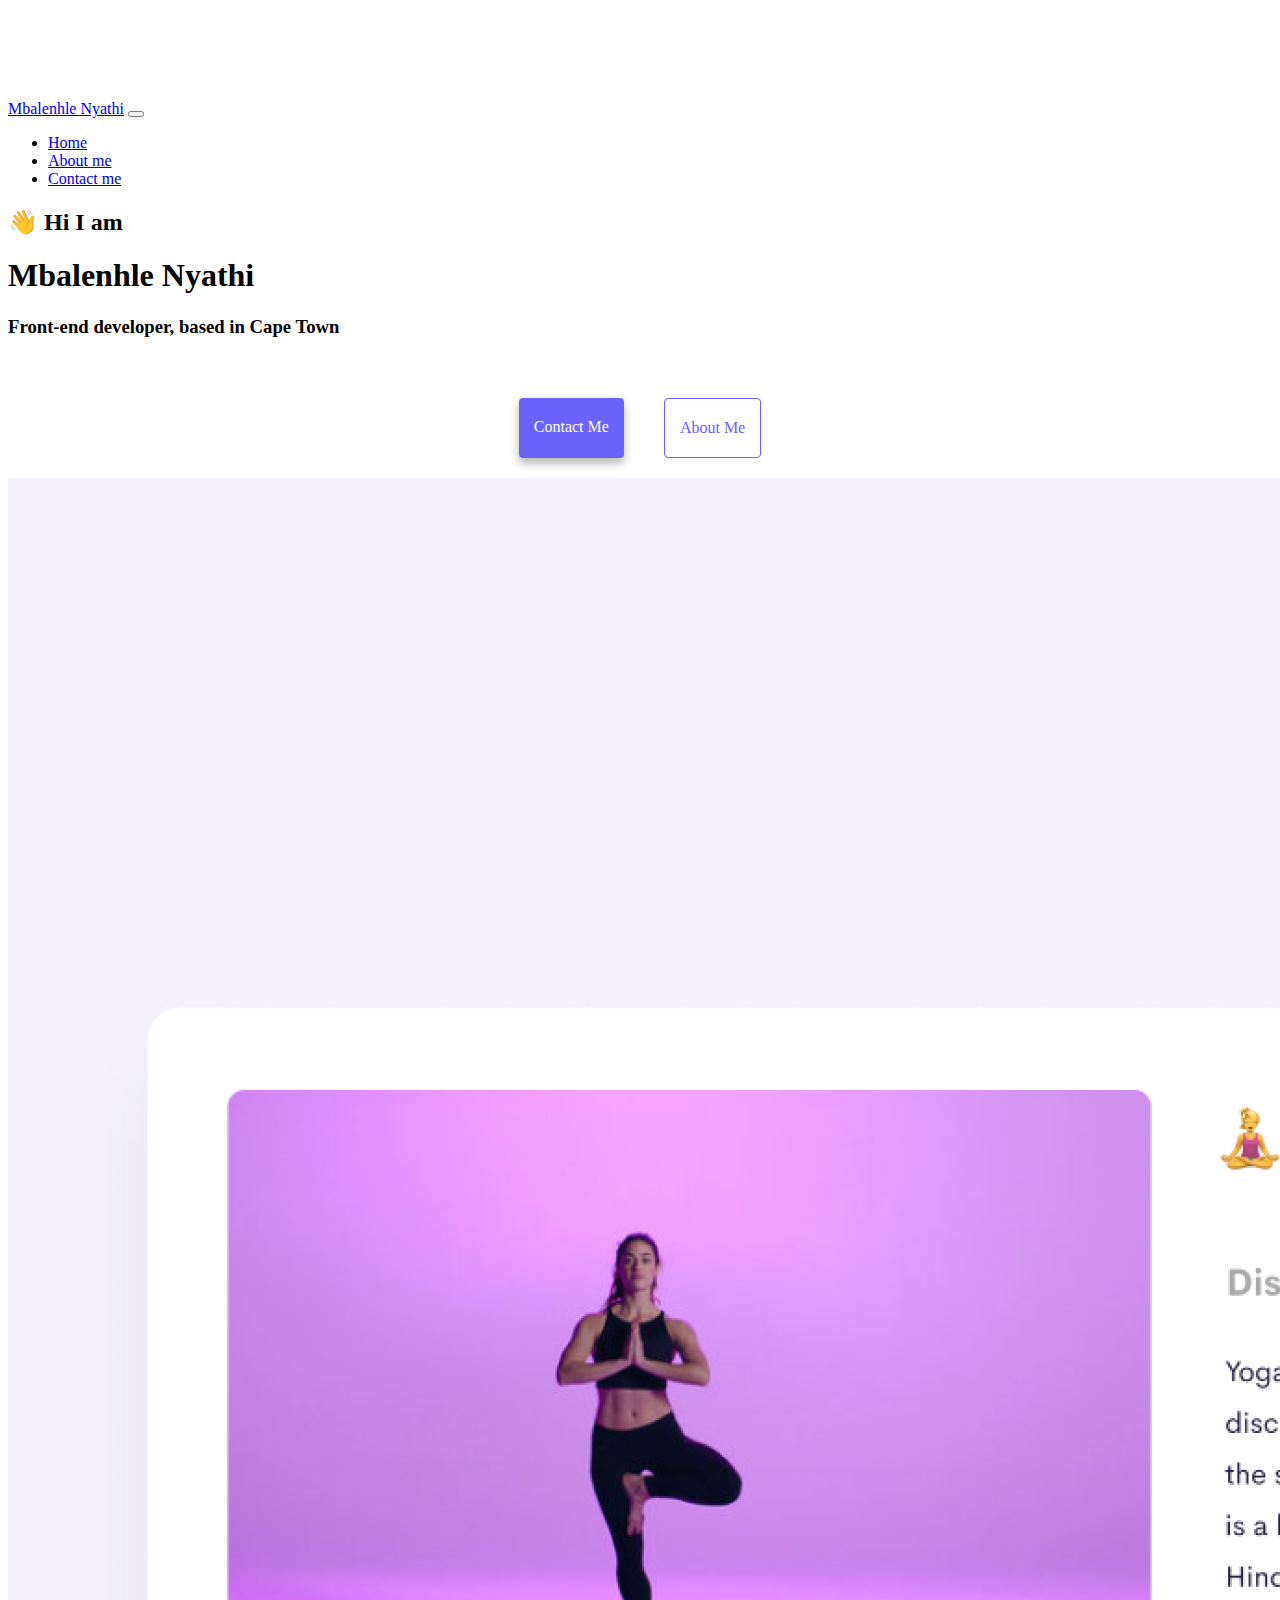
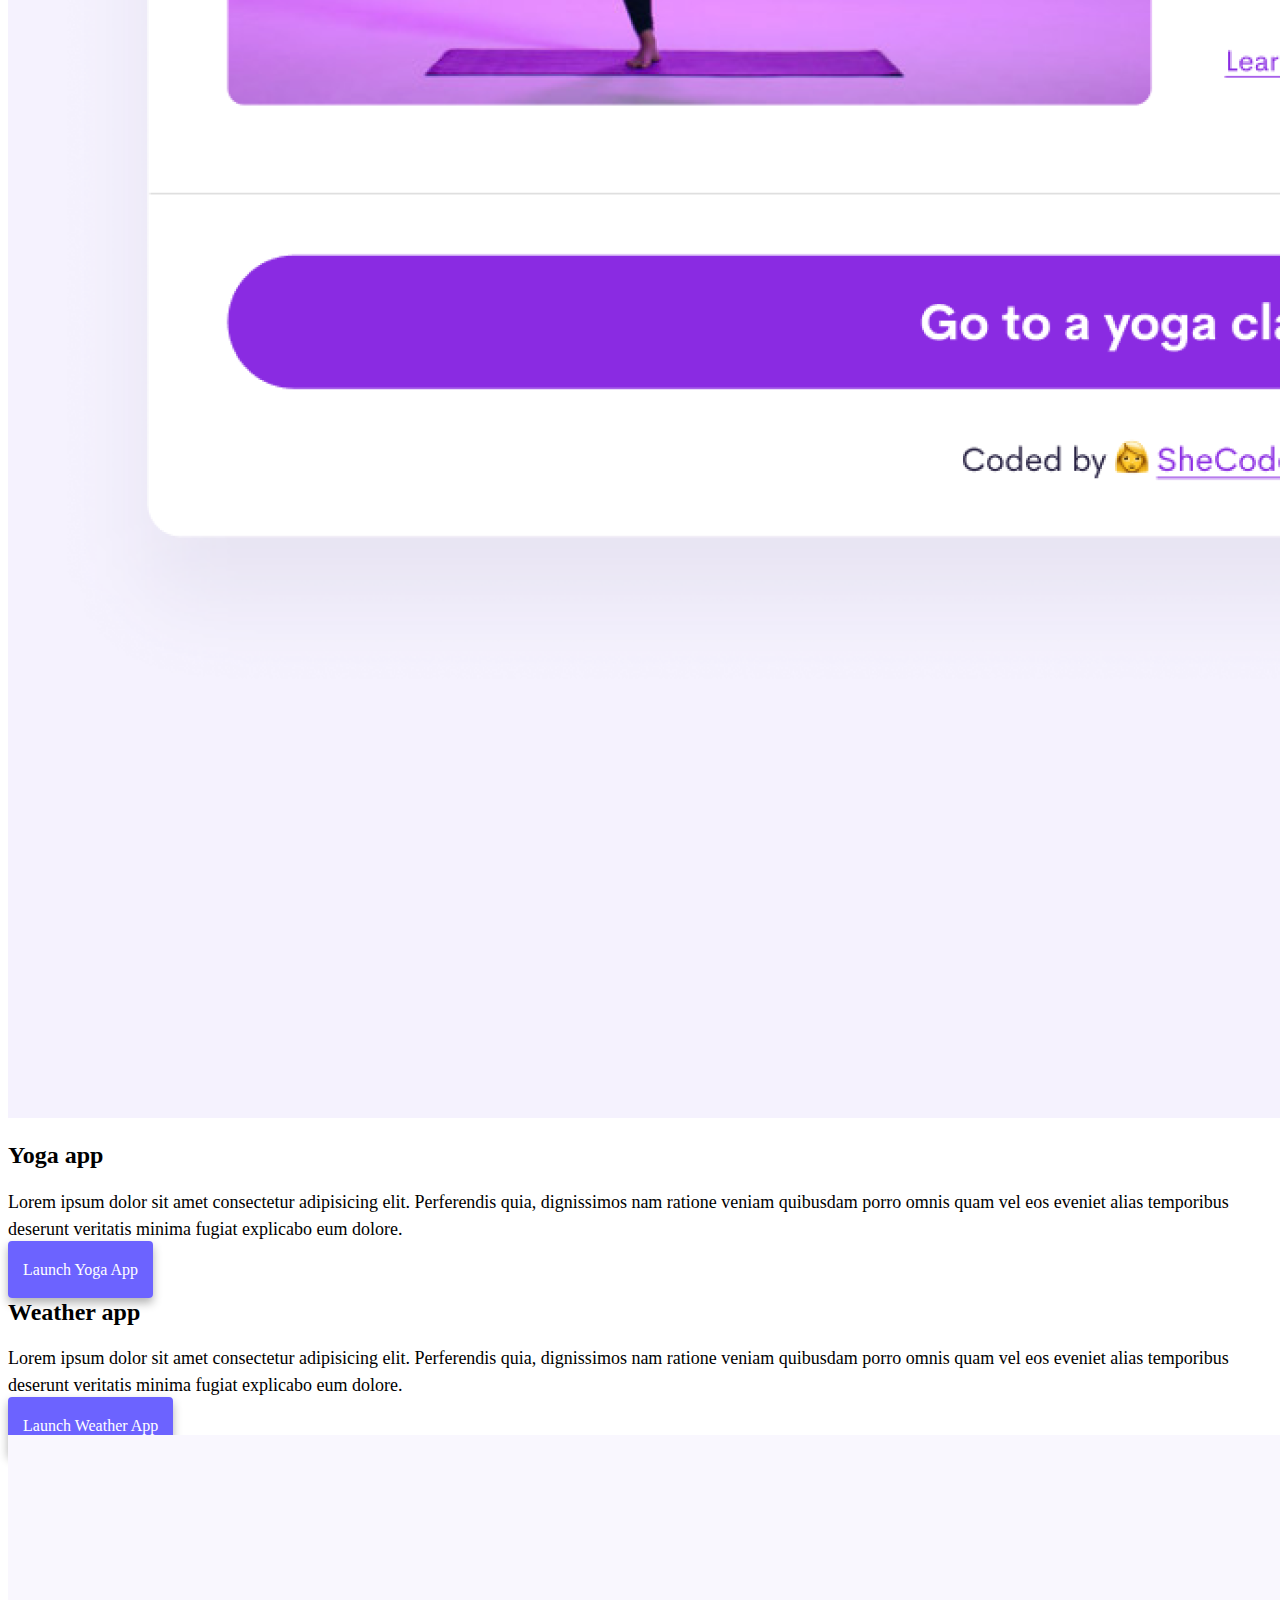
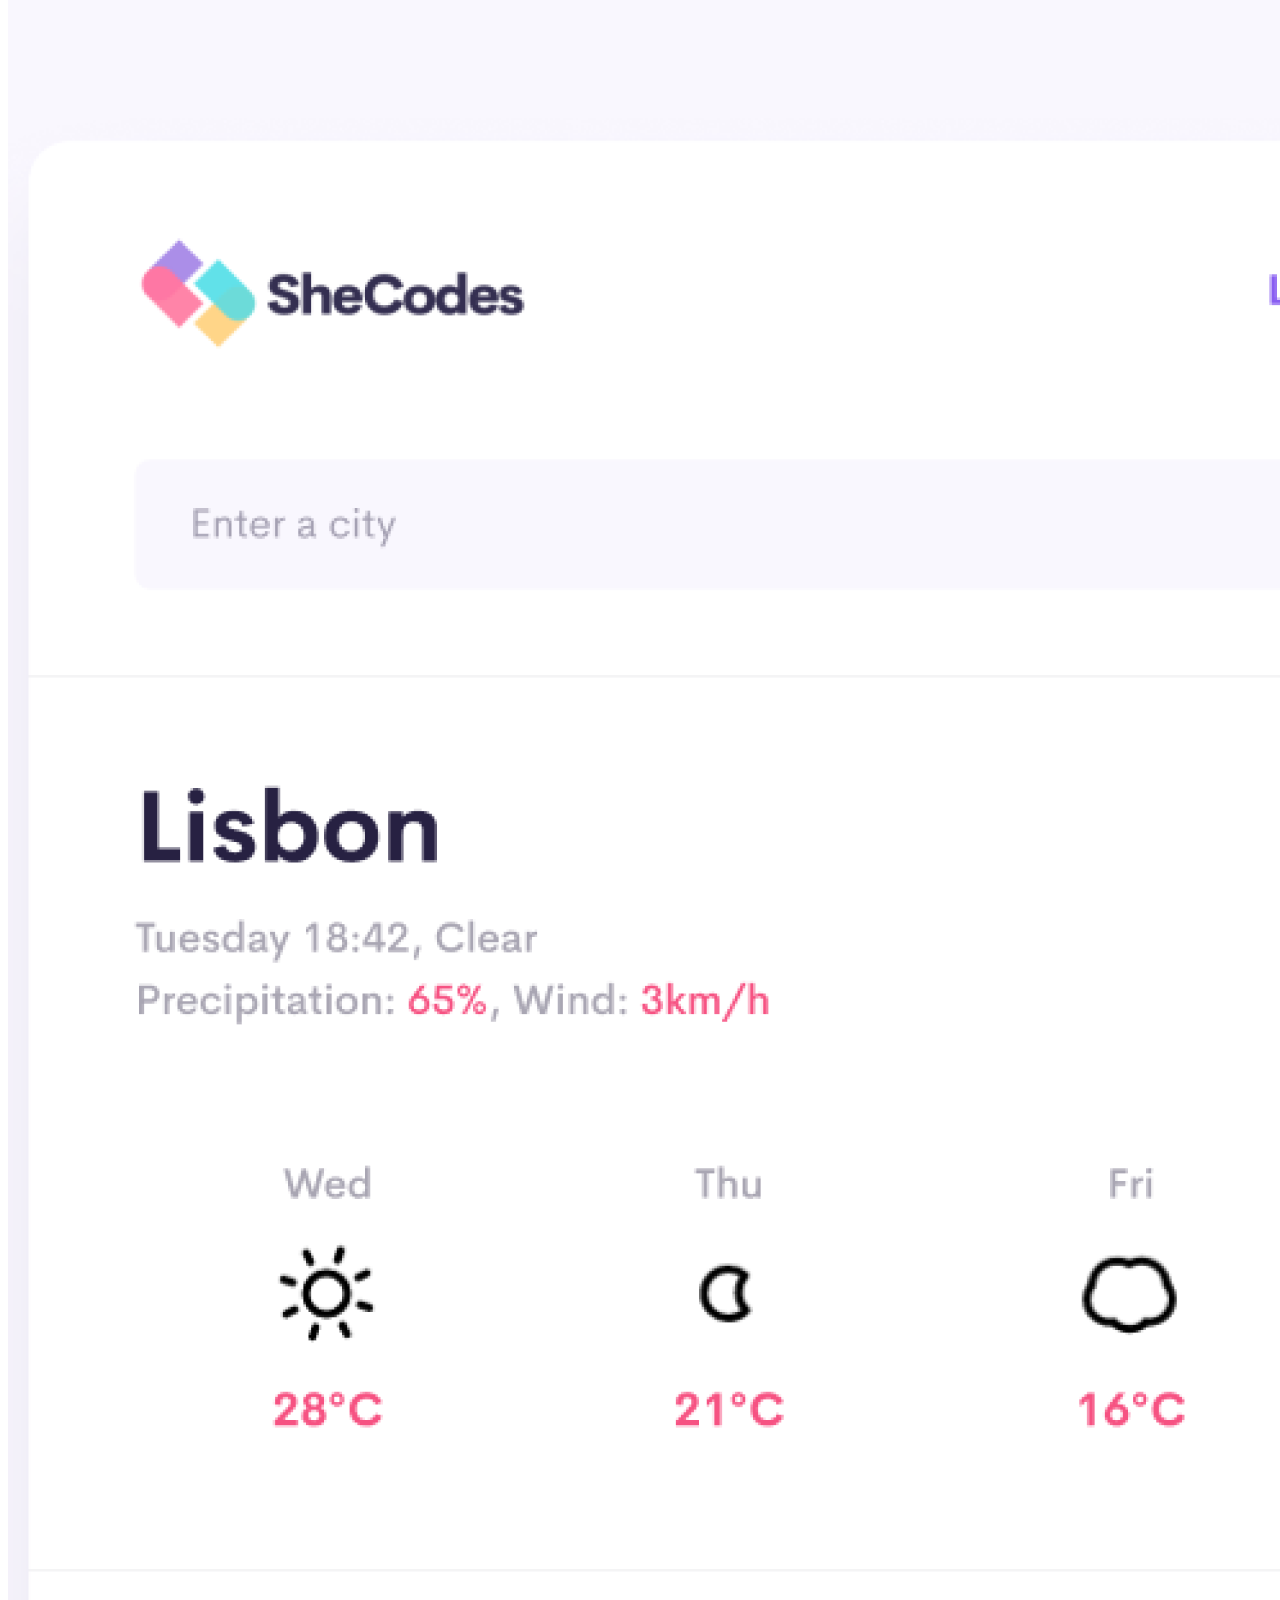
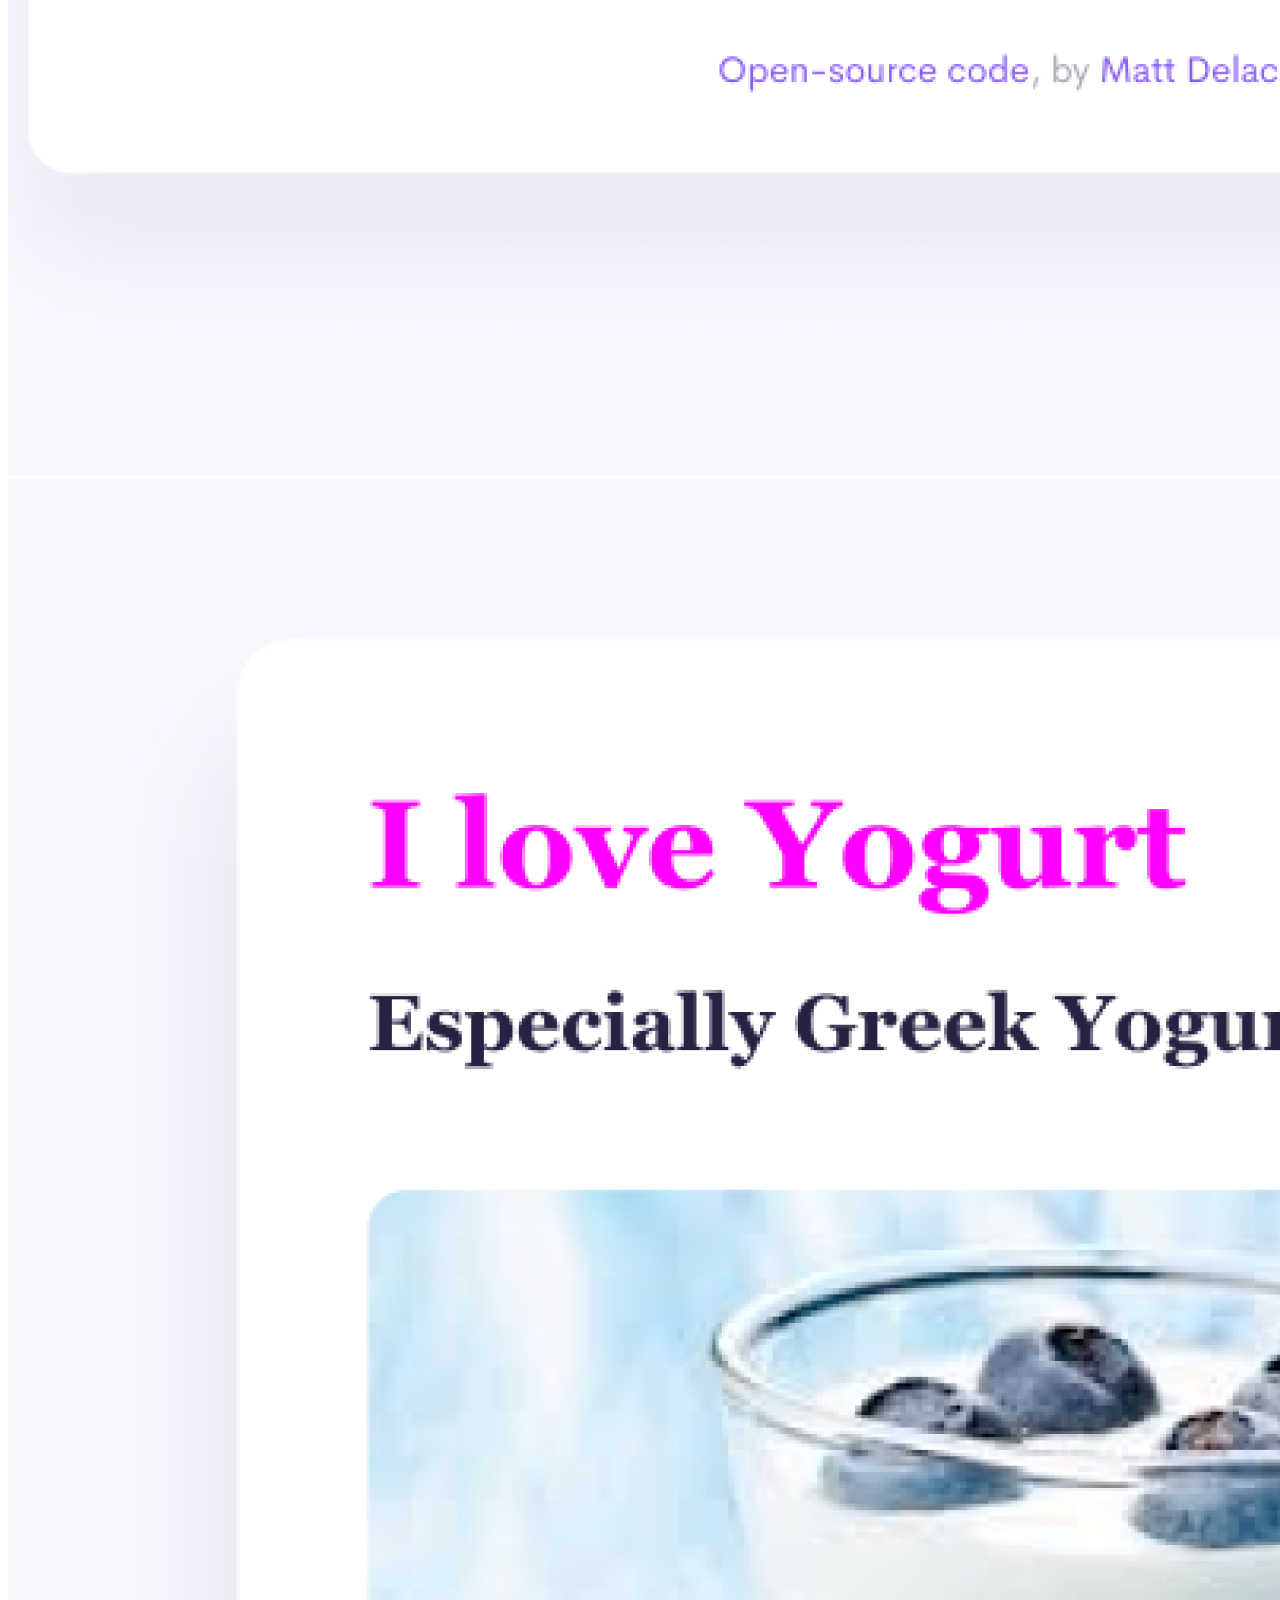
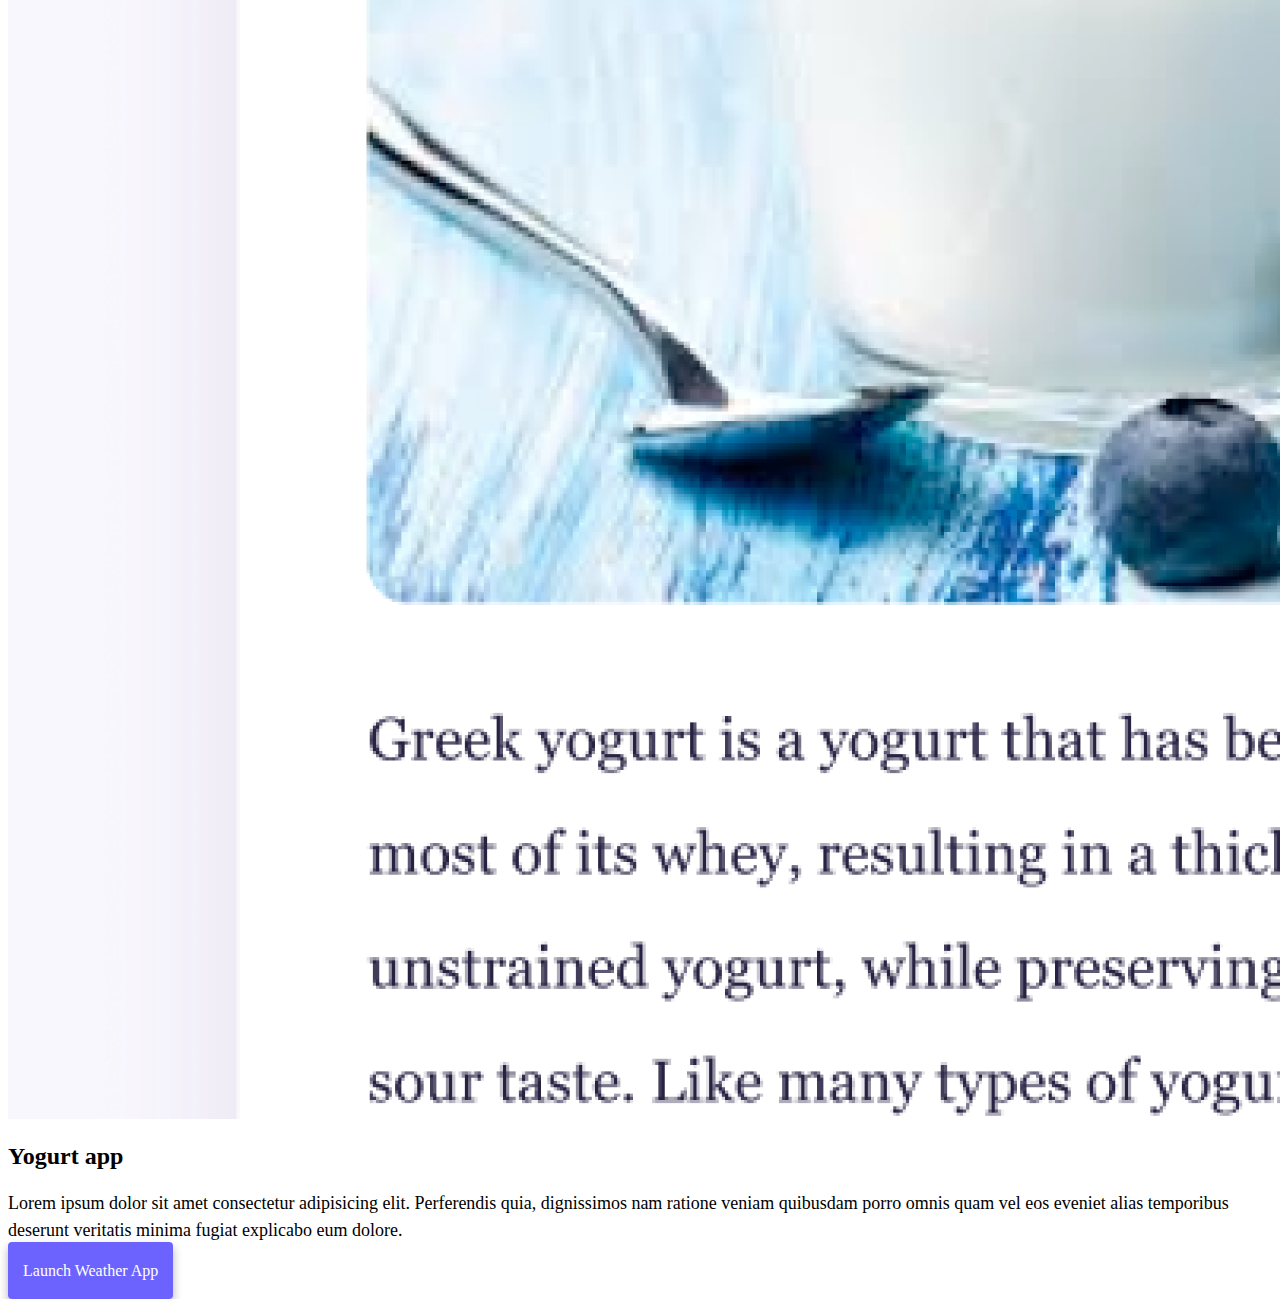
<file: index.html>
<!DOCTYPE html>
<html lang="en">
  <head>
    <meta charset="UTF-8" />
    <meta http-equiv="X-UA-Compatible" content="IE=edge" />
    <meta name="viewport" content="width=device-width, initial-scale=1.0" />
    <meta
      name="description"
      content="Mbalenhle Nyathi is a frontend developer based in Cape Town for any work enquires check contact me page"
    />

    <title>Front-end developer - Mbalenhle Nyathi</title>
    <link
      href="https://cdn.jsdelivr.net/npm/bootstrap@5.0.0-beta2/dist/css/bootstrap.min.css"
      rel="stylesheet"
      integrity="sha384-BmbxuPwQa2lc/FVzBcNJ7UAyJxM6wuqIj61tLrc4wSX0szH/Ev+nYRRuWlolflfl"
      crossorigin="anonymous"
    />
    <script
      src="https://cdn.jsdelivr.net/npm/bootstrap@5.0.0-beta2/dist/js/bootstrap.bundle.min.js"
      integrity="sha384-b5kHyXgcpbZJO/tY9Ul7kGkf1S0CWuKcCD38l8YkeH8z8QjE0GmW1gYU5S9FOnJ0"
      crossorigin="anonymous"
    ></script>
    <link rel="stylesheet" href="style.css" />
  </head>
  <body>
    <nav class="navbar navbar-expand-lg navbar-light bg-light fixed-top">
      <div class="container">
        <a class="navbar-brand" href="index.html">Mbalenhle Nyathi</a>
        <button
          class="navbar-toggler"
          type="button"
          data-bs-toggle="collapse"
          data-bs-target="#navbarNav"
          aria-controls="navbarNav"
          aria-expanded="false"
          aria-label="Toggle navigation"
        >
          <span class="navbar-toggler-icon"></span>
        </button>
        <div class="collapse navbar-collapse" id="navbarNav">
          <ul class="navbar-nav">
            <li class="nav-item">
              <a class="nav-link active" aria-current="page" href="index.html"
                >Home</a
              >
            </li>
            <li class="nav-item">
              <a class="nav-link" href="about.html">About me</a>
            </li>
            <li class="nav-item">
              <a class="nav-link" href="about.html#contact">Contact me</a>
            </li>
          </ul>
        </div>
      </div>
    </nav>
    <h2 class="text-center">👋 Hi I am</h2>
    <h1 class="text-center">Mbalenhle Nyathi</h1>
    <h3 class="text-center">Front-end developer, based in Cape Town</h3>
    <div class="navigation-links mb-5">
      <a href="about.html#contact" class="primary-link">Contact me</a>
      <a href="about.html" class="secondary-link">About me</a>
    </div>
    <div class="container">
      <div class="row">
        <div class="col-sm-6">
          <img
            src="images/yoga.png"
            class="img-fluid rounded d-none d-md-block"
          />
        </div>
        <div class="col-sm-6">
          <h2 class="mb-3">Yoga app</h2>
          <p>
            Lorem ipsum dolor sit amet consectetur adipisicing elit. Perferendis
            quia, dignissimos nam ratione veniam quibusdam porro omnis quam vel
            eos eveniet alias temporibus deserunt veritatis minima fugiat
            explicabo eum dolore.
          </p>
          <div class="mt-5">
            <a href="#" class="primary-link launch">Launch Yoga App</a>
          </div>
        </div>
      </div>
      <div class="row mt-5">
        <div class="col-sm-6">
          <h2 class="mb-3">Weather app</h2>
          <p>
            Lorem ipsum dolor sit amet consectetur adipisicing elit. Perferendis
            quia, dignissimos nam ratione veniam quibusdam porro omnis quam vel
            eos eveniet alias temporibus deserunt veritatis minima fugiat
            explicabo eum dolore.
          </p>
          <div class="mt-5">
            <a href="#" class="primary-link launch">Launch Weather App</a>
          </div>
        </div>
        <div class="col-sm-6">
          <img
            src="images/weather.png"
            class="img-fluid rounded d-none d-md-block"
          />
        </div>
      </div>
      <div class="row mt-5">
        <div class="col-sm-6">
          <img
            src="images/yogurt.png"
            class="img-fluid rounded d-none d-md-block"
          />
        </div>
        <div class="col-sm-6">
          <h2 class="mb-3">Yogurt app</h2>
          <p>
            Lorem ipsum dolor sit amet consectetur adipisicing elit. Perferendis
            quia, dignissimos nam ratione veniam quibusdam porro omnis quam vel
            eos eveniet alias temporibus deserunt veritatis minima fugiat
            explicabo eum dolore.
          </p>
          <div class="mt-5">
            <a href="#" class="primary-link launch">Launch Weather App</a>
          </div>
        </div>
      </div>
    </div>
  </body>
</html>
</file>
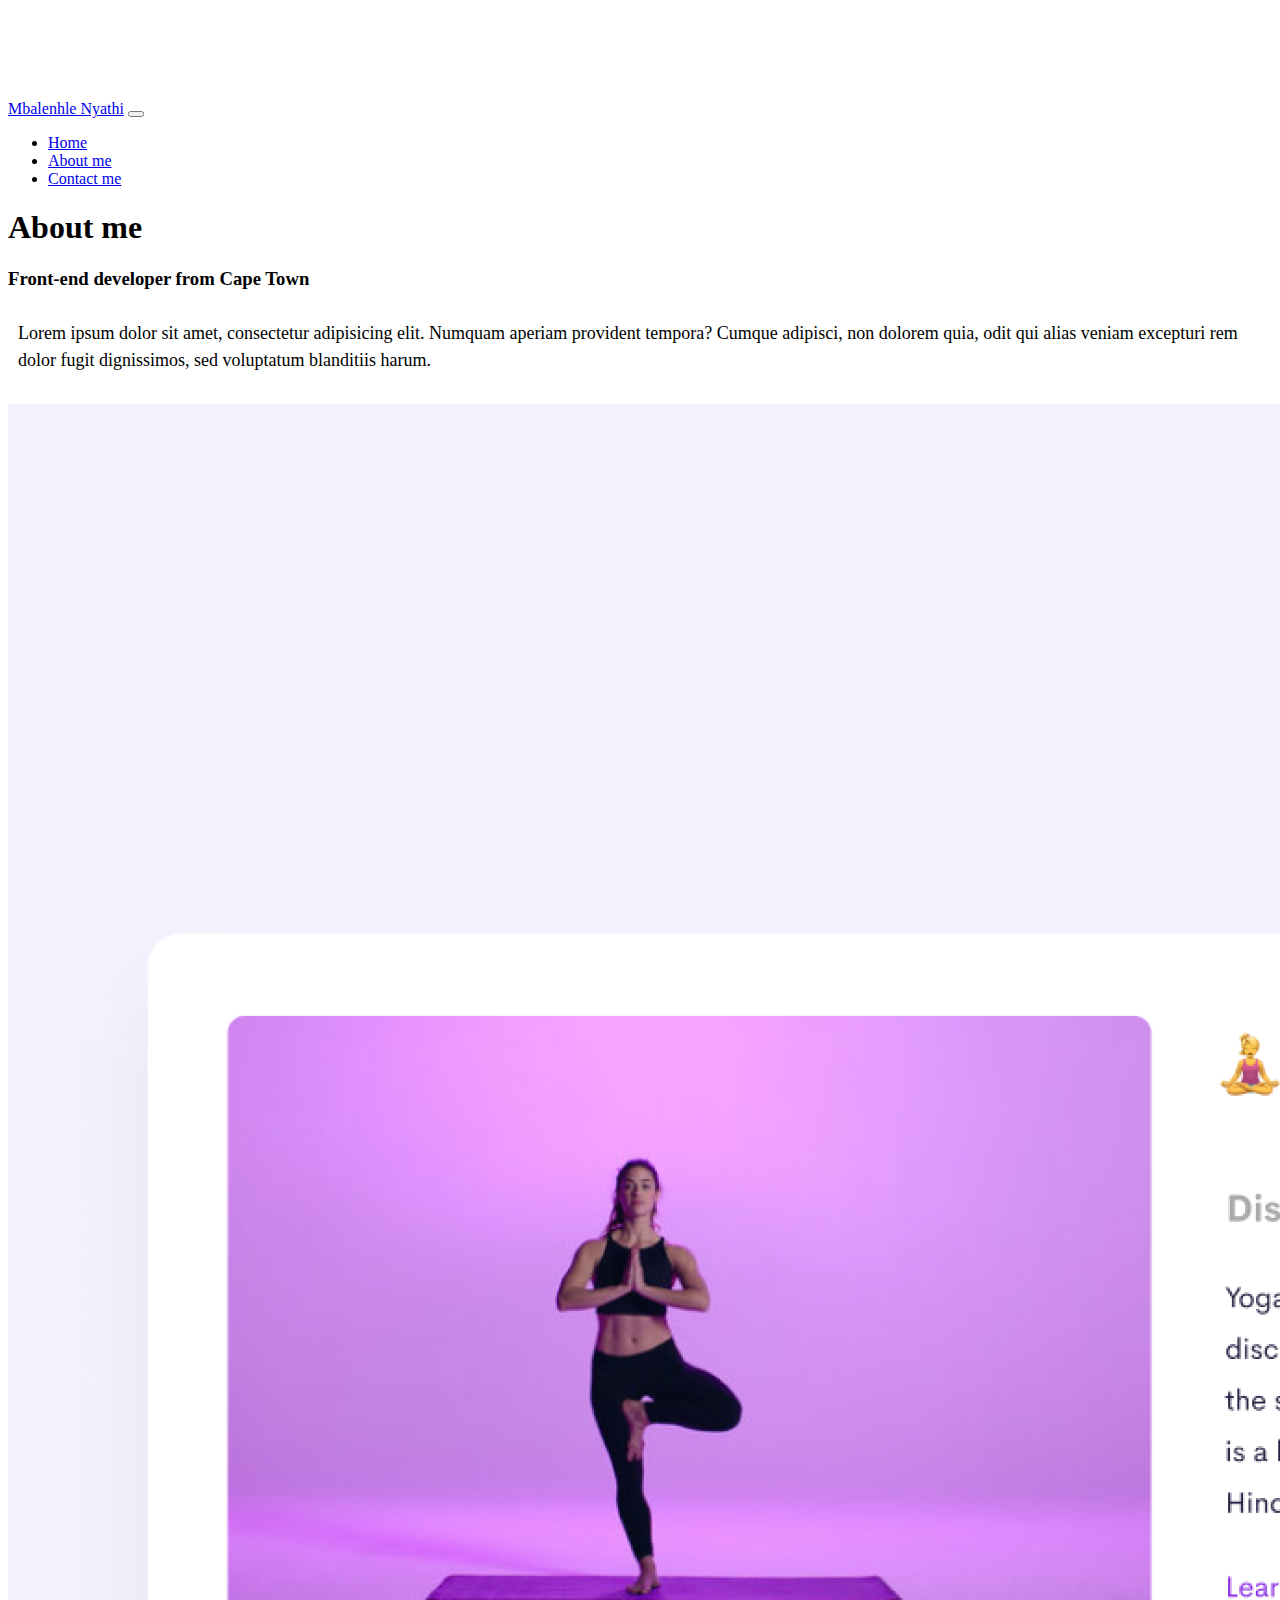
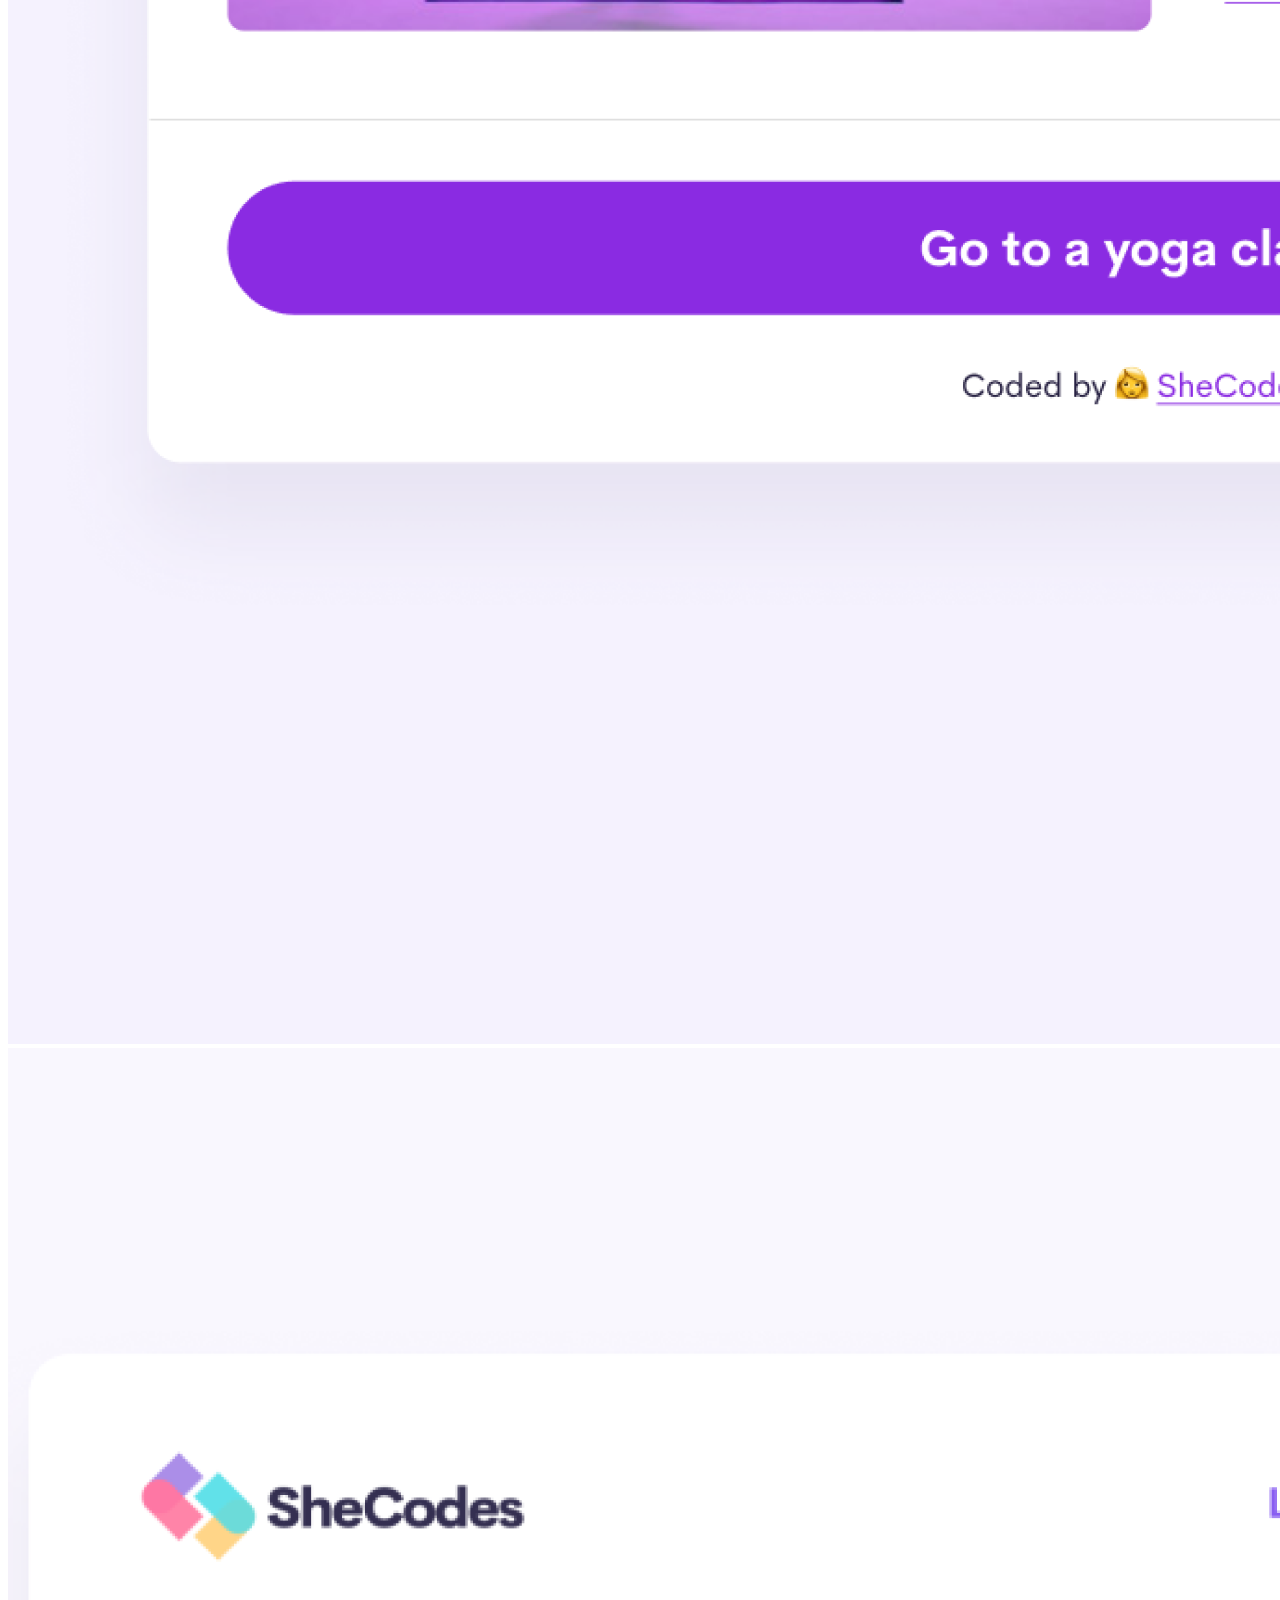
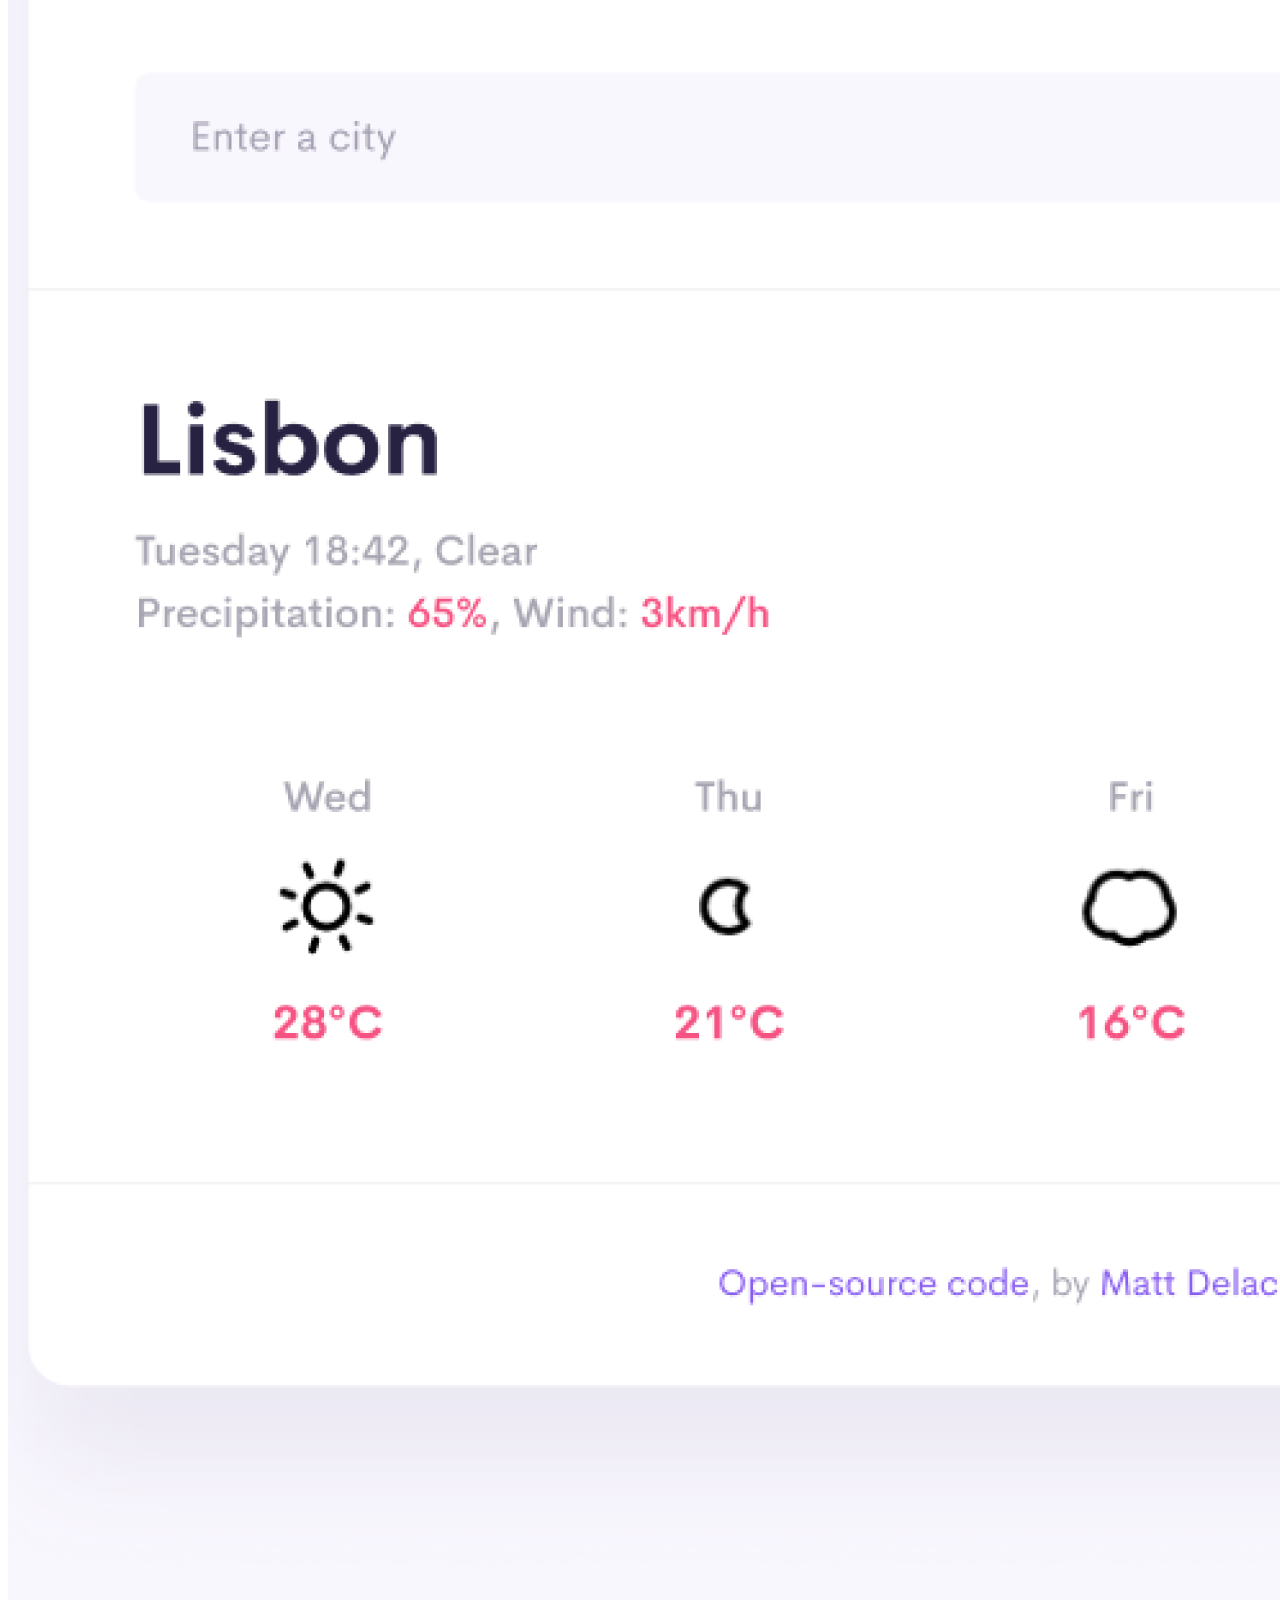
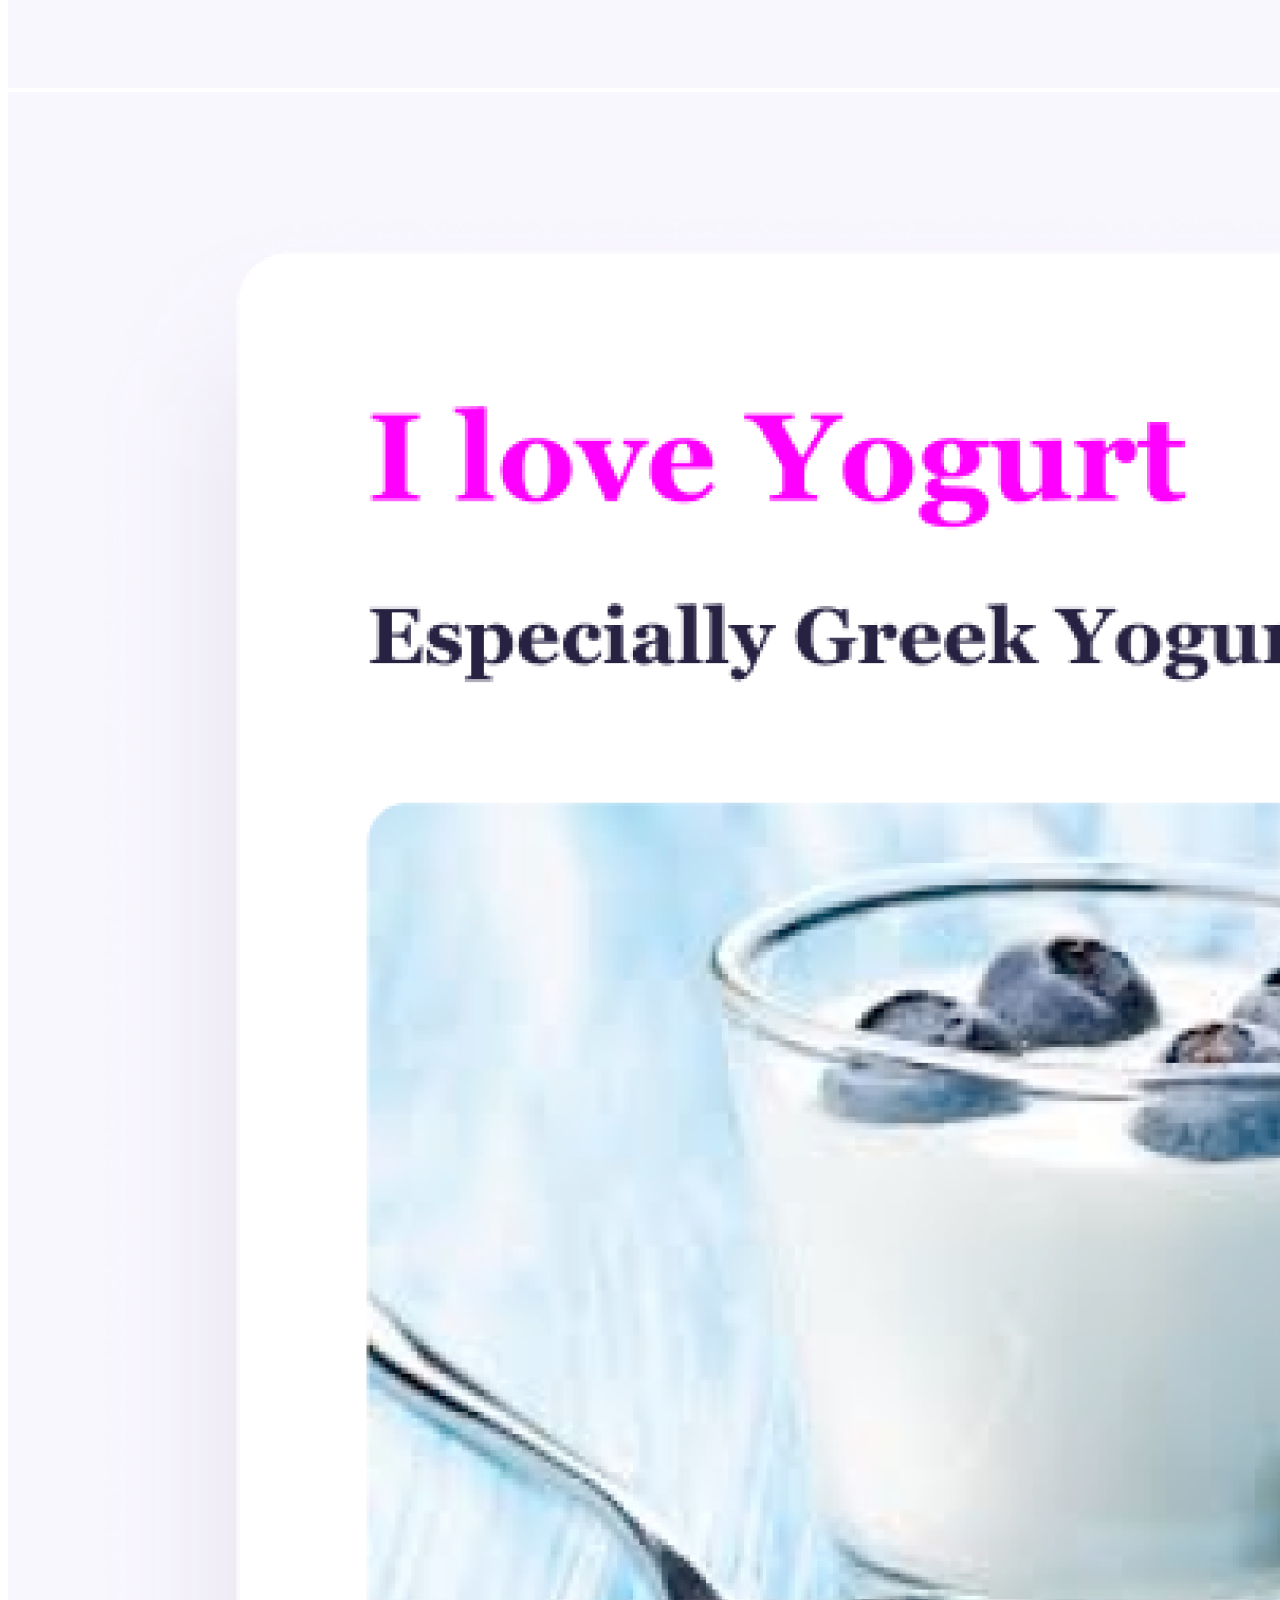
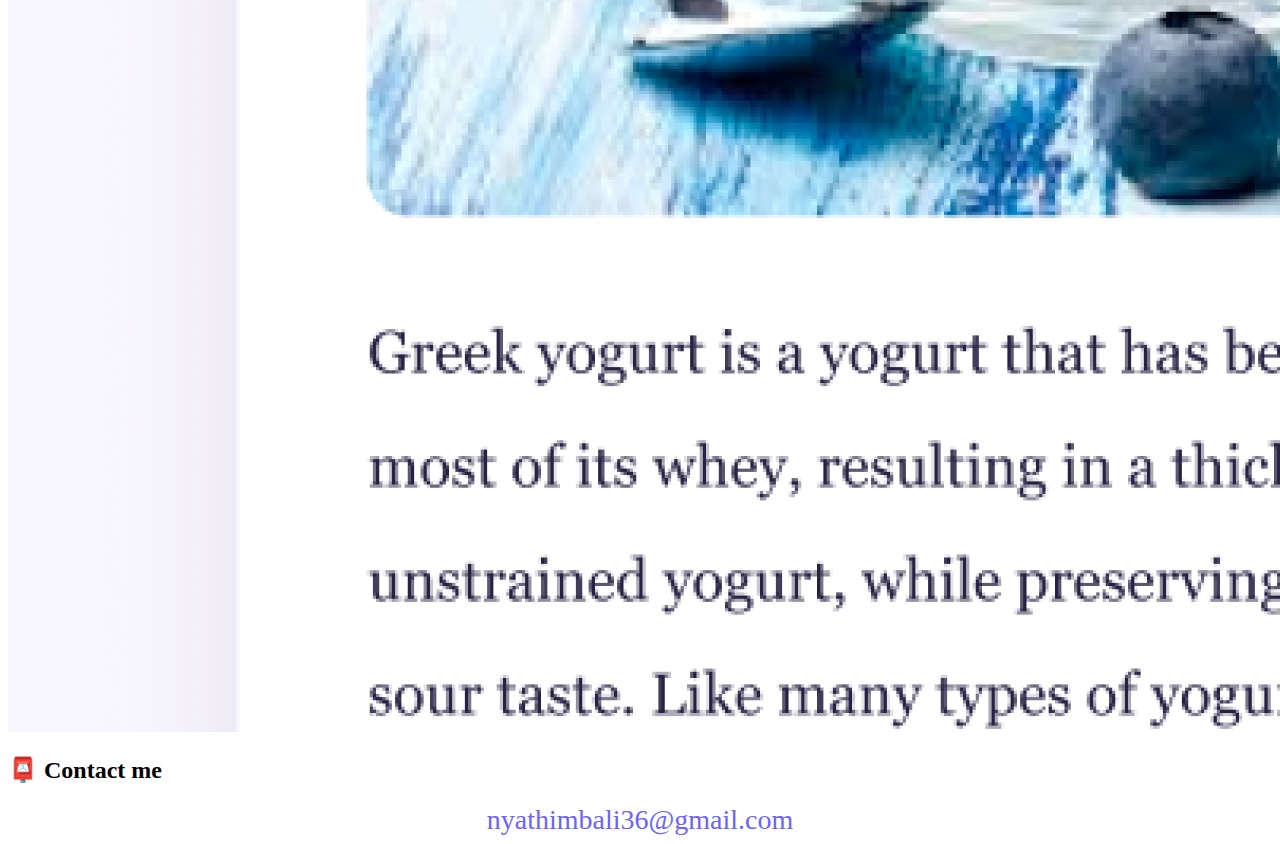
<file: about.html>
<!DOCTYPE html>
<html lang="en">
  <head>
    <meta charset="UTF-8" />
    <meta http-equiv="X-UA-Compatible" content="IE=edge" />
    <meta name="viewport" content="width=device-width, initial-scale=1.0" />
    <link
      href="https://cdn.jsdelivr.net/npm/bootstrap@5.0.0-beta2/dist/css/bootstrap.min.css"
      rel="stylesheet"
      integrity="sha384-BmbxuPwQa2lc/FVzBcNJ7UAyJxM6wuqIj61tLrc4wSX0szH/Ev+nYRRuWlolflfl"
      crossorigin="anonymous"
    />
    <script
      src="https://cdn.jsdelivr.net/npm/bootstrap@5.0.0-beta2/dist/js/bootstrap.bundle.min.js"
      integrity="sha384-b5kHyXgcpbZJO/tY9Ul7kGkf1S0CWuKcCD38l8YkeH8z8QjE0GmW1gYU5S9FOnJ0"
      crossorigin="anonymous"
    ></script>
    <link rel="stylesheet" href="style.css" />
    <title>About me- Mbalenhle Nyathi</title>
  </head>
  <body>
    <nav class="navbar navbar-expand-lg navbar-light bg-light fixed-top">
      <div class="container">
        <a class="navbar-brand" href="index.html">Mbalenhle Nyathi</a>
        <button
          class="navbar-toggler"
          type="button"
          data-bs-toggle="collapse"
          data-bs-target="#navbarNav"
          aria-controls="navbarNav"
          aria-expanded="false"
          aria-label="Toggle navigation"
        >
          <span class="navbar-toggler-icon"></span>
        </button>
        <div class="collapse navbar-collapse" id="navbarNav">
          <ul class="navbar-nav">
            <li class="nav-item">
              <a class="nav-link" aria-current="page" href="index.html">Home</a>
            </li>
            <li class="nav-item">
              <a class="nav-link active" href="about.html">About me</a>
            </li>
            <li class="nav-item">
              <a class="nav-link" href="about.html#contact">Contact me</a>
            </li>
          </ul>
        </div>
      </div>
    </nav>
    <h1 class="text-center">About me</h1>
    <h3 class="text-center">Front-end developer from Cape Town</h3>
    <div class="about-paragraphs text-center">
      <p>
        Lorem ipsum dolor sit amet, consectetur adipisicing elit. Numquam
        aperiam provident tempora? Cumque adipisci, non dolorem quia, odit qui
        alias veniam excepturi rem dolor fugit dignissimos, sed voluptatum
        blanditiis harum.
      </p>
    </div>
    <div class="container">
      <div class="row">
        <div class="col-sm-4">
          <img src="images/yoga.png" class="img-fluid p-2 shadow rounded" />
        </div>
        <div class="col-sm-4">
          <img src="images/weather.png" class="img-fluid p-2 shadow rounded" />
        </div>
        <div class="col-sm-4">
          <img src="images/yogurt.png" class="img-fluid p-2 shadow rounded" />
        </div>
      </div>
    </div>
    <div id="contact" class="mt-5">
      <h2 class="text-center">📮 Contact me</h2>
      <a href="mailto:nyathimbali36@gmail.com" class="email-link">
        nyathimbali36@gmail.com
      </a>
    </div>
  </body>
</html>
</file>
<file: style.css>
:root {
  --primary-color: #6c63ff;
  --secondary-color: #f5f2fe;
  --box-shadow: 0 5px 10px rgba(0, 0, 0, 0.3);
}

body {
  margin-top: 100px;
}

p {
  font-size: 18px;
  line-height: 1.5;
}

.navigation-links {
  display: flex;
  margin-top: 40px;
  justify-content: center;
}

.navigation-links a {
  margin: 20px;
}

.primary-link {
  border-radius: 4px;
  padding: 20px 15px;
  text-decoration: none;
  text-transform: capitalize;
  background: var(--primary-color);
  box-shadow: var(--box-shadow);
  color: white;
}

.secondary-link {
  border-radius: 4px;
  padding: 20px 15px;
  text-decoration: none;
  text-transform: capitalize;
  color: var(--primary-color);
  border: 1px solid var(--primary-color);
}

.homepage-link {
  color: var(--primary-color);
  text-align: center;
  display: block;
}

.about-paragraphs {
  margin: 30px 0;
}

.about-paragraphs p {
  margin: 10px;
}

.email-link {
  display: flex;
  justify-content: center;
  color: var(--primary-color);
  font-size: 28px;
  text-decoration: none;
}

.email-link:hover {
  text-decoration: underline;
}

@media (max-width: 576px) {
  h1 {
    font-size: 48px;
    line-height: 1.5;
  }

  h2 {
    font-size: 32px;
    text-align: center;
  }

  p {
    text-align: center;
  }

  .project-link {
    display: block;
    text-align: center;
    margin: 0 20px;
  }
}
</file>
